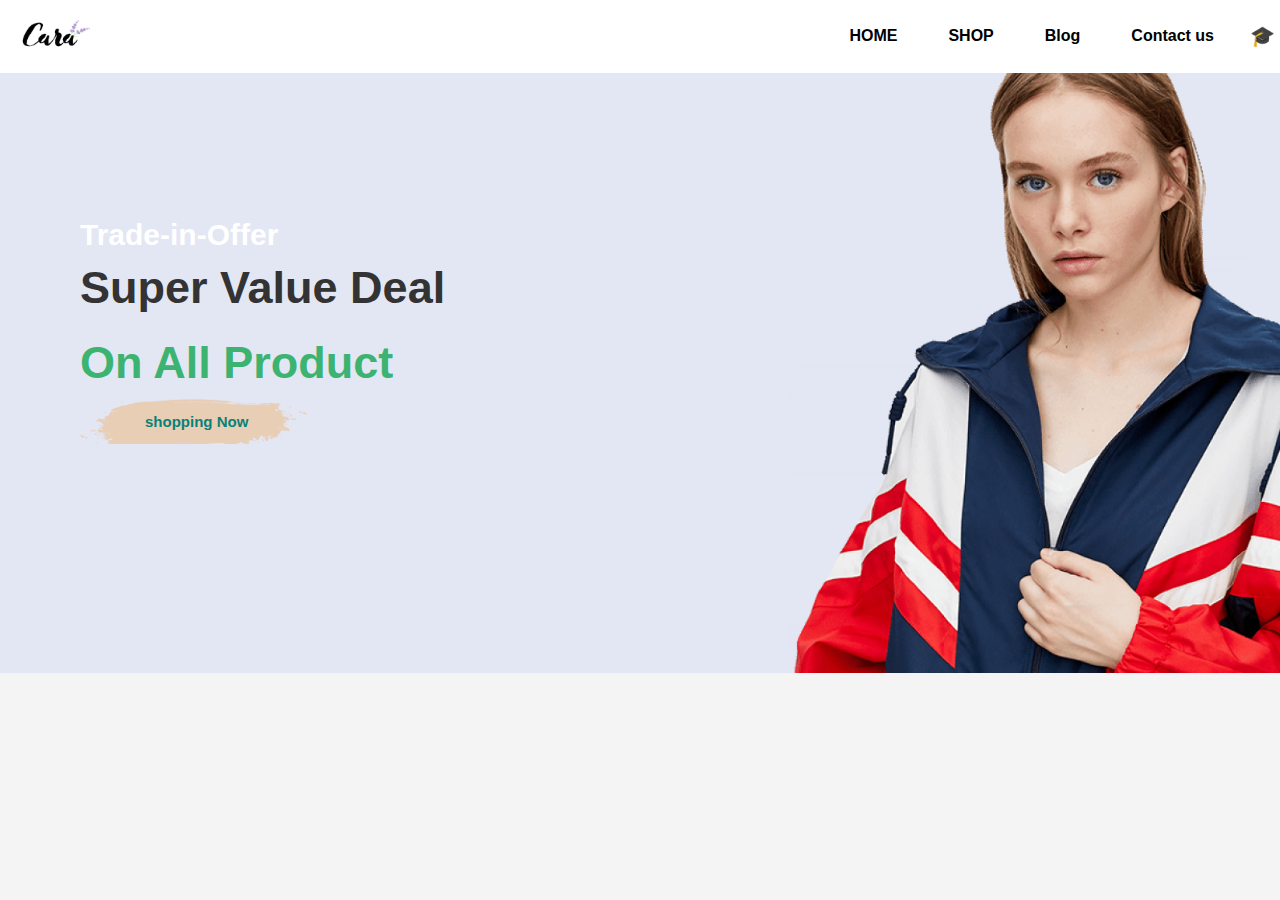
<file: clone/clone.html>
<!DOCTYPE html>
<html lang="vi">

<head>
    <meta charset="UTF-8">
    <meta name="viewport" content="width=device-width, initial-scale=1.0">
    <title> Cara</title>
    <!-- Liên kết đến file CSS -->
    <link rel="stylesheet" href="style.css">
</head>

<body>
    <!-- Header chứa logo và menu -->
    <section class="header">
        <div class="logo">
            <img src="logo.png" alt="Cara logo">
        </div>

        <div class="menu">
            <div class="menu_item">
                <a href="clone.html" class="button">HOME</a>
            </div>
            <div class="menu_item">
                <a href="/menu_item/menu_item.html" class="button">SHOP</a>
            </div>
            <div class="menu_item">
                <a href="https://example.com/blog" class="button">Blog</a>
            </div>
            <div class="menu_item">
                <a href="https://example.com/contact" class="button">Contact us</a>
            </div>
            <div class="stickeer"> 🎓 </div>
        </div>
        
    </section>

    <!-- Section có background ngay dưới menu -->
    <section class="background-section">
        
        <div class="content">
            <h2 class="trade">Trade-in-Offer</h2>
            <h1 class="super">Super Value Deal </h1>
            <h1 class="on"> On All Product</h1>
            <a href="/menu_item/menu_item.html"> <button class="shop">  shopping Now</button> </a>
         </div>
        
    </section>

    
    </section>
</body>

</html>
</file>
<file: clone/style.css>
/* CSS cho phần header */
.header {
    background-color: azure;
    display: flex;
    justify-content: space-between;
    align-items: center;
    padding: 10px;
}

.logo img {
    width: 100px; /* Kích thước logo */
}

.menu {
  
    display: flex;
    gap: 1px; /* Khoảng cách giữa các nút */
    margin: -25px;
    margin-left: 5px;
    align-items: center ;
    justify-content: center ;
  .stickeer{
    font-size: 20px;
   
    display: flex;
    justify-content: space-between;
    align-items: center;
    padding: 10px;
    transition: background-color 0.3s ease; /* Hiệu ứng khi di chuột */
  }
  .button:hover {
        background-color: pink; 
        color: white;
    }
    
}

.menu_item {
    
    margin: 5px ;
    padding: 5px 5px;
    margin-left: 5px;
    background-color: white;
    border-radius: 5px;
    
}

.button {
    display: inline-block;
    padding: 5px;
    .button:hover {
        text-decoration: underline;
      }
    /* Màu nền của nút */
    color: black; /* Màu chữ */
    text-align: center;
    text-decoration: none; /* Xóa gạch dưới mặc định của thẻ <a> */
    border-radius: 20px; /* Bo tròn góc nút */
    transition: background-color 0.3s ease; /* Hiệu ứng khi di chuột */
}
/* CSS cho section với background */
.background-section {
    display: block;
    background-image: url('background.png'); /* Thay bằng đường dẫn hình nền */
    height: 100%;
    background-color: lightblue;
    background-position: center; /* Canh giữa hình nền */
    background-repeat: no-repeat; /* Không lặp lại hình nền */
    background-size: cover; /* Làm đầy toàn bộ màn hình với hình nền */
    width: 1520px;
    text-align: center;
    color: white;
    height: 1400px;
    background-size: cover;
    background-position: center;
    height: 600px;
    
}
.content{
    margin-top: 20px;
   top: 10px;  /* Căn từ trên xuống */
    left: 1000px; /* Căn từ trái qua */
    color: white;
    font-size: 20px;
    font-weight: bold;
    padding: 5px;
    
    .shop {
        background-image: url('button.png');
        background-color: transparent;
        color: #088178;
        border: 0;
        padding: 14px 80px 14px 65px;
        background-repeat: no-repeat;
        cursor: pointer;
        font-weight: 700;
        font-size: 15px;
      }
    .trade{
        color :white;

    }
    .on{
        color: mediumseagreen;
        font-size: 45px;
    }
    .super{
        height: 65px;
        font-size: 45px;
    }

}
.content{
    text-align: left;
    padding-left: 30px ;
    margin-top: 0px;
}
.trade{
    color: rgb(129, 129, 162);
    padding-top: 80px;
}
.super{
    color: darkkhaki;
}
.on{
    color: darkkhaki;
}
.super,.trade .on{
font-size: larger;
}

/* CSS cho banner */
.banner {
    padding: 10px;
    background-color: lightgrey;
    text-align: center;
    margin-top: 20px;
}

/*css cho menu_item */
/* Đặt lại các kiểu mặc định của trình duyệt */
* {
    margin: 0;
    padding: 0;
    box-sizing: border-box;
}

body {
    font-family: Arial, sans-serif;
    background-color: #f4f4f4;
}

.header {
    display: flex;
    justify-content: space-between;
    padding: 20px;
    background-color: #fff;
}

.menu_item .button {
    margin: 0 10px;
    text-decoration: none;
    color: #000;
    font-weight: bold;
}

.background-section {
    background-color: #f0f0f0;
    padding: 50px;
    text-align: center;
}

.trade, .super, .on {
    margin: 10px 0;
    color: #333;
}

/* Phần biểu tượng ở trên cùng */
.icons-section {
    display: flex;
    justify-content: space-around;
    padding: 20px 0;
}

.icon-container {
    text-align: center;
    padding: 20px;
    border: 1px solid #ccc;
    border-radius: 10px;
    background-color: #fff;
    width: 120px;
}

/* Phần Sản phẩm Nổi bật */
.featured-products {
    padding: 50px;
    text-align: center;
}

.featured-products h2 {
    font-size: 36px;
    margin-bottom: 20px;
}

.products-grid {
    display: grid;
    grid-template-columns: repeat(4, 1fr);
    gap: 20px;
}

.product-card {
    background-color: #fff;
    padding: 20px;
    border-radius: 10px;
    border: 1px solid #ccc;
    text-align: center;
}

.product-card img {
    max-width: 100%;
    border-radius: 10px;
}

.product-card h3 {
    font-size: 18px;
    margin: 15px 0 5px;
    color: #333;
}

.product-card p {
    color: #666;
    margin-bottom: 10px;
}

.product-card .price {
    font-size: 20px;
    color: #333;
    font-weight: bold;
}

.product-card .buy-button {
    background-color: #00b894;
    color: #fff;
    padding: 10px 20px;
    text-decoration: none;
    border-radius: 5px;
    display: inline-block;
    margin-top: 10px;
}
.benefit-container {
    display: flex;
    justify-content: space-between;
}
</file>
